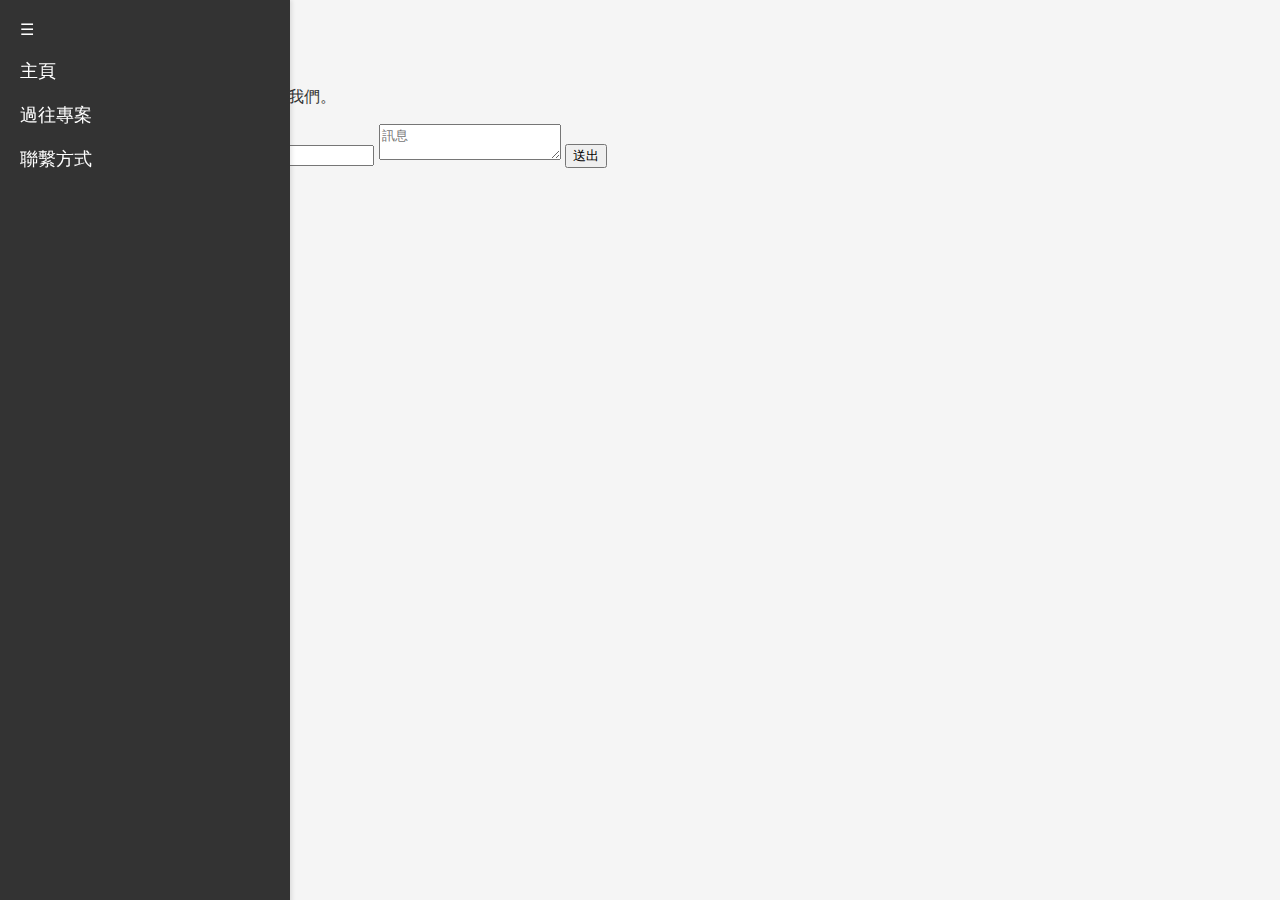
<file: contact.html>
<!DOCTYPE html>
<html lang="zh-Hant">
<head>
    <meta charset="UTF-8">
    <meta name="viewport" content="width=device-width, initial-scale=1.0">
    <title>聯繫方式</title>
    <link rel="stylesheet" href="style.css">
</head>
<body>
    <div class="sidebar" id="sidebar">
        <div class="toggle-btn" onclick="toggleSidebar()">&#9776;</div>
        <ul id="sidebar-menu">
            <li><a href="index.html">主頁</a></li>
            <li><a href="projects.html">過往專案</a></li>
            <li><a href="contact.html">聯繫方式</a></li>
        </ul>
    </div>

    <div class="main-content">
        <h1>聯繫方式</h1>
        <p>如果您有任何問題，請透過以下表單聯繫我們。</p>
        <form action="#">
            <input type="text" name="name" placeholder="名字" required>
            <input type="email" name="email" placeholder="電子郵件" required>
            <textarea name="message" placeholder="訊息" required></textarea>
            <button type="submit">送出</button>
        </form>
    </div>

    <script src="script.js"></script>
</body>
</html>
</file>
<file: style.css>
/* 基本樣式 */
body {
    font-family: 'Arial', sans-serif;
    margin: 0;
    padding: 0;
    background-color: #f5f5f5;
    color: #333;
}

/* 標題和圖片 */
header {
    background-color: #fff;
    border-bottom: 1px solid #ddd;
    padding: 20px;
    box-shadow: 0 4px 8px rgba(0, 0, 0, 0.1);
}

.container {
    display: flex;
    align-items: center;
    justify-content: space-between;
    max-width: 1200px;
    margin: 0 auto;
}

.profile-header {
    display: flex;
    align-items: center;
}

.profile-photo {
    border-radius: 50%;
    width: 120px;
    height: 120px;
    margin-right: 20px;
    border: 4px solid #e0e0e0;
    object-fit: cover;
}

.profile-info h1 {
    margin: 0;
    font-size: 2em;
    color: #333;
}

.profile-info .title {
    margin: 0;
    font-size: 1.2em;
    color: #666;
}

.sidebar {
    position: fixed;
    top: 0;
    left: 0;
    width: 250px;
    height: 100%;
    background-color: #333;
    color: #fff;
    padding: 20px;
    box-shadow: 2px 0 4px rgba(0, 0, 0, 0.1);
}

.sidebar ul {
    list-style-type: none;
    padding: 0;
}

.sidebar ul li {
    margin: 20px 0;
}

.sidebar ul li a {
    color: #fff;
    text-decoration: none;
    font-size: 18px;
    transition: color 0.3s ease;
}

.sidebar ul li a:hover {
    color: #ff8c00;
}

main {
    margin-left: 270px; /* Adjust this if the sidebar width changes */
    padding: 20px;
    max-width: 900px;
    margin: 20px auto;
}

.section {
    background-color: #fff;
    padding: 20px;
    border-radius: 8px;
    margin-bottom: 20px;
    box-shadow: 0 4px 8px rgba(0, 0, 0, 0.1);
}

footer {
    background-color: #fff;
    border-top: 1px solid #ddd;
    padding: 10px;
    text-align: center;
    box-shadow: 0 -4px 8px rgba(0, 0, 0, 0.1);
}

@media (max-width: 768px) {
    .sidebar {
        width: 200px;
    }

    main {
        margin-left: 220px;
    }
}
</file>
